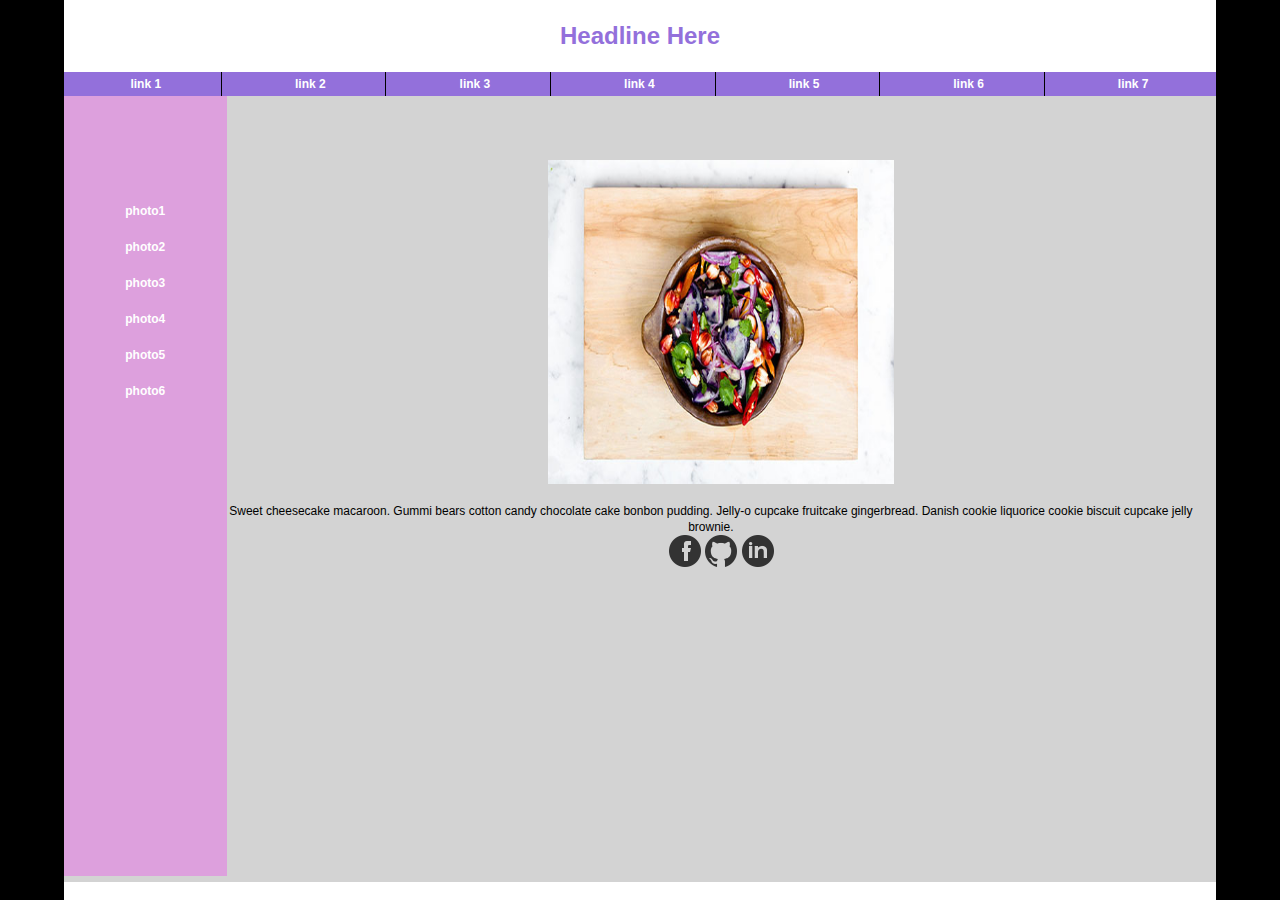
<file: index.html>
<!DOCTYPE html>
<html lang="en">

<head>
  <meta charset="UTF-8">
  <title>Mockup Assignment</title>

  <!-- Force mobile browsers to display at the size of the device -->
  <meta name="viewport" content="width=device-width, initial-scale=1">

  <!-- Link to style sheets-->
  <link rel="stylesheet" type="text/css" href="styles/meyer-reset.css">
  <link rel="stylesheet" type="text/css" href="styles/stylesheet.css">
</head>

<body>
  <article class="content-wrapper">

    <header>
      <h1>Headline Here</h1>

      <!-- Main navigation-->
      <nav class="main-nav">
        <ul>
          <li><a href="index.html">link 1</a></li>
          <li><a href="linkone.html">link 2</a></li>
          <li><a href="linktwo.html">link 3</a></li>
          <li><a href="#">link 4</a></li>
          <li><a href="#">link 5</a></li>
          <li><a href="#">link 6</a></li>
          <li><a href="#">link 7</a></li>
        </ul>
      </nav>
    </header>
    <!-- Side navigation-->
    <aside>
      <nav class="second-nav">
        <ul>
          <li><a href="images/stirfry.jpg">photo1</a></li>
          <li><a href="images/cheesecake.JPG">photo2</a></li>
          <li><a href="images/waffle.JPG">photo3</a></li>
          <li><a href="#">photo4</a></li>
          <li><a href="#">photo5</a></li>
          <li><a href="#">photo6</a></li>
        </ul>
      </nav>
    </aside>

    <!-- Center content-->
    <section>
      <img class="one" src="images/stirfry.jpg" alt="Stirfry">
      <figcaption>Sweet cheesecake macaroon. Gummi bears cotton candy chocolate cake bonbon pudding. Jelly-o cupcake fruitcake gingerbread. Danish cookie liquorice cookie biscuit cupcake jelly brownie.</figcaption>

      <!-- Footer links-->
      <footer>
        <a href="https://facebook.com" target="_blank"><img class="four" src="images/facebook.png" alt="Facebook"></a>
        <a href="https://github.com" target="_blank"> <img class="four" src="images/github.png" alt="Github"></a>
        <a href="https://linkedin.com" target="_blank"> <img class="four" src="images/linked-in.png" alt="Linkedin"></a>
      </footer>
    </section>

  </article>
</body>

</html>
</file>
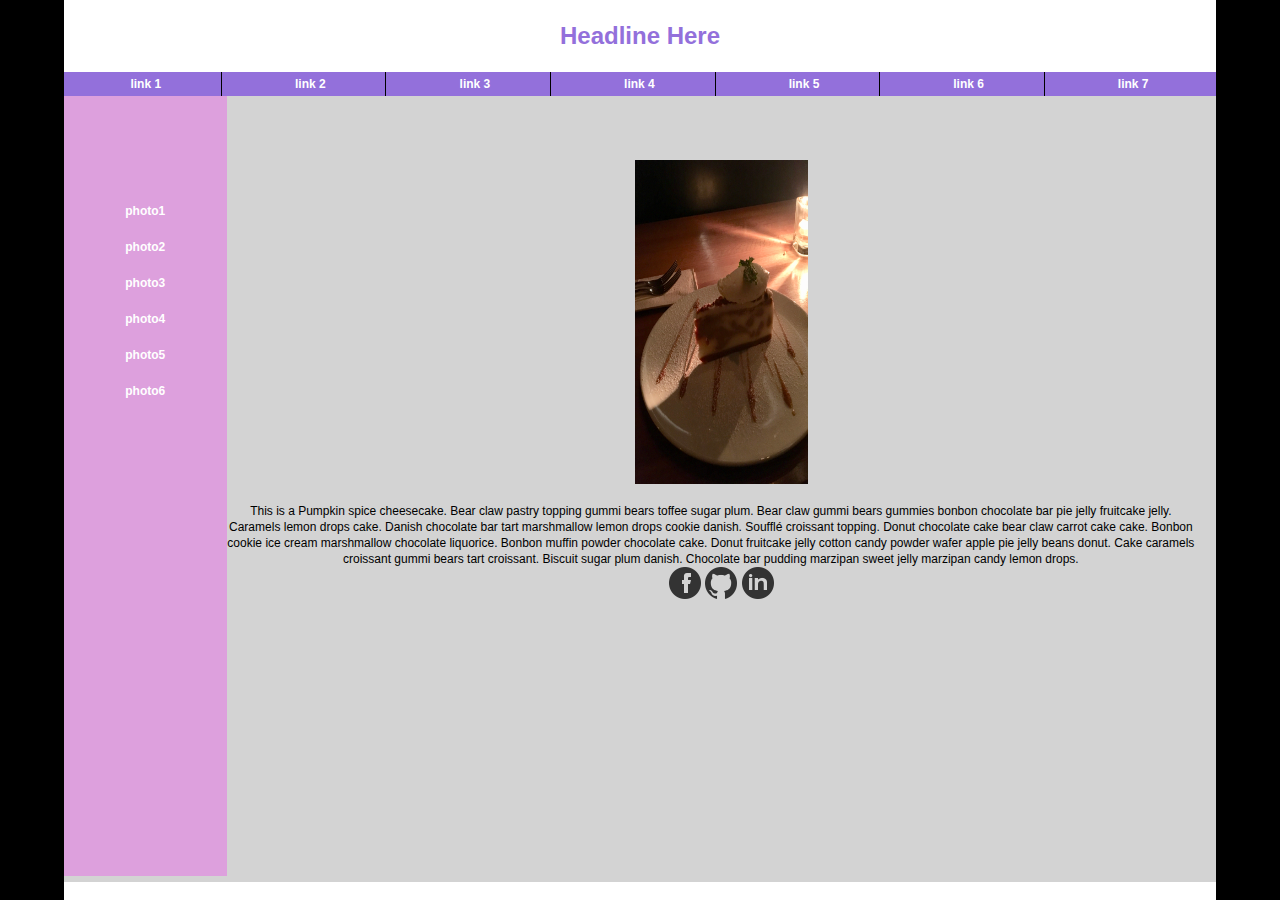
<file: linkone.html>
<!DOCTYPE html>
<html lang="en">

<head>
  <meta charset="UTF-8">
  <title>Mockup Assignment</title>

  <meta name="viewport" content="width=device-width, initial-scale=1">

  <link rel="stylesheet" type="text/css" href="styles/meyer-reset.css">
  <link rel="stylesheet" type="text/css" href="styles/stylesheet.css">
</head>

<body>
  <article class="content-wrapper">

    <header>
      <h1>Headline Here</h1>

      <nav class="main-nav">
        <ul>
          <li><a href="index.html">link 1</a></li>
          <li><a href="linkone.html">link 2</a></li>
          <li><a href="linktwo.html">link 3</a></li>
          <li><a href="#">link 4</a></li>
          <li><a href="#">link 5</a></li>
          <li><a href="#">link 6</a></li>
          <li><a href="#">link 7</a></li>
        </ul>
      </nav>
    </header>

    <aside>
      <nav class="second-nav">
        <ul>
          <li><a href="images/stirfry.jpg" target="_blank">photo1</a></li>
          <li><a href="images/cheesecake.JPG" target="_blank">photo2</a></li>
          <li><a href="images/waffle.JPG" target="_blank">photo3</a></li>
          <li><a href="#">photo4</a></li>
          <li><a href="#">photo5</a></li>
          <li><a href="#">photo6</a></li>
        </ul>
      </nav>
    </aside>

    <section>
      <img class="two" src="images/cheesecake.JPG" alt="Cheesecake">
      <figcaption>This is a Pumpkin spice cheesecake. Bear claw pastry topping gummi bears toffee sugar plum. Bear claw gummi bears gummies bonbon chocolate bar pie jelly fruitcake jelly. Caramels lemon drops cake. Danish chocolate bar tart marshmallow lemon drops cookie danish. Soufflé croissant topping. Donut chocolate cake bear claw carrot cake cake. Bonbon cookie ice cream marshmallow chocolate liquorice. Bonbon muffin powder chocolate cake. Donut fruitcake jelly cotton candy powder wafer apple pie jelly beans donut. Cake caramels croissant gummi bears tart croissant. Biscuit sugar plum danish. Chocolate bar pudding marzipan sweet jelly marzipan candy lemon drops.</figcaption>

      <footer>
        <a href="https://facebook.com" target="_blank"><img class="four" src="images/facebook.png" alt="Facebook"></a>
        <a href="https://github.com" target="_blank"> <img class="four" src="images/github.png" alt="Github"></a>
        <a href="https://linkedin.com" target="_blank"> <img class="four" src="images/linked-in.png" alt="Linkedin"></a>
      </footer>
    </section>

  </article>
</body>

</html>
</file>
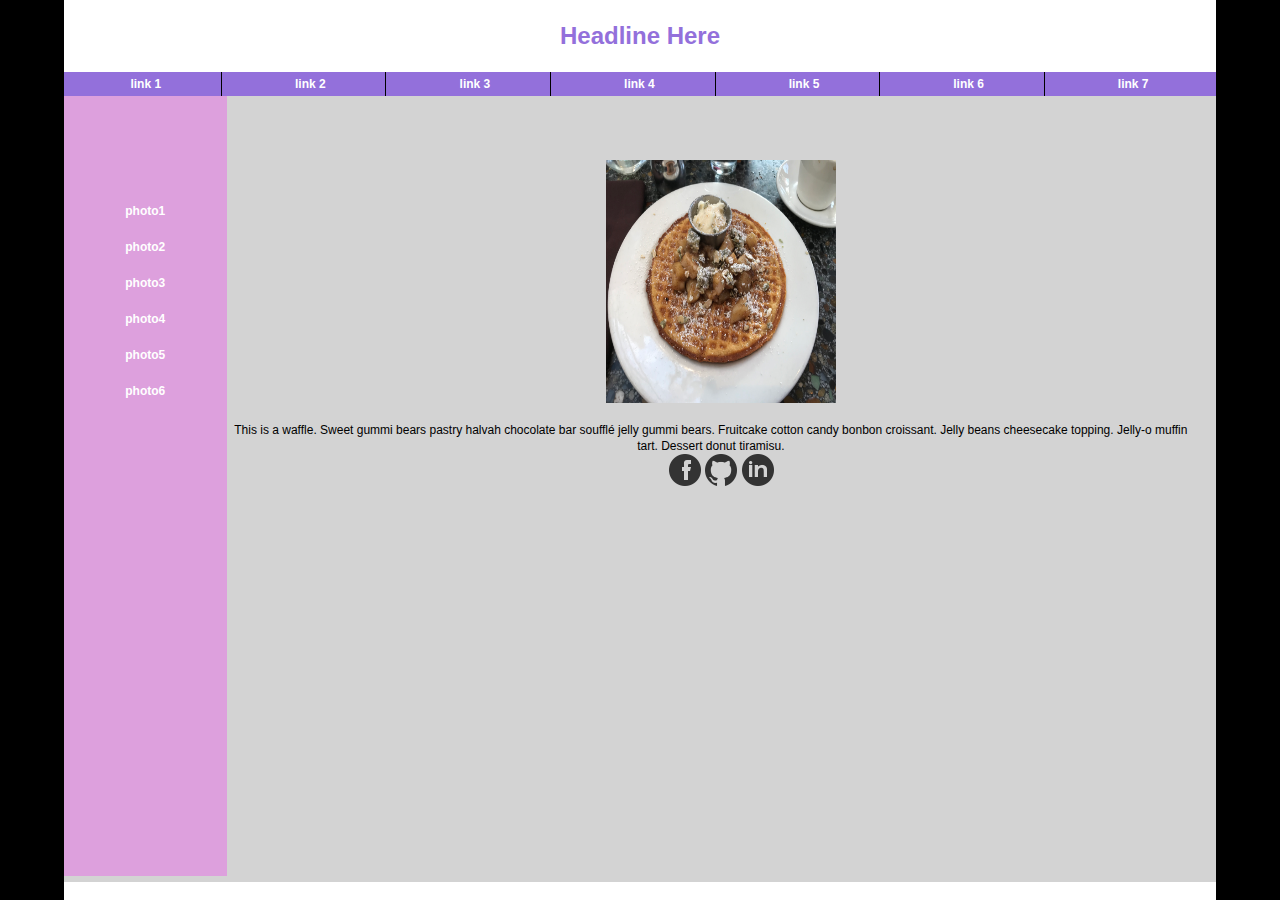
<file: linktwo.html>
<!DOCTYPE html>
<html lang="en">

<head>
  <meta charset="UTF-8">
  <title>Mockup Assignment</title>

  <meta name="viewport" content="width=device-width, initial-scale=1">

  <link rel="stylesheet" type="text/css" href="styles/meyer-reset.css">
  <link rel="stylesheet" type="text/css" href="styles/stylesheet.css">
</head>

<body>
  <article class="content-wrapper">

    <header>
      <h1>Headline Here</h1>

      <nav class="main-nav">
        <ul>
          <li><a href="index.html">link 1</a></li>
          <li><a href="linkone.html">link 2</a></li>
          <li><a href="linktwo.html">link 3</a></li>
          <li><a href="#">link 4</a></li>
          <li><a href="#">link 5</a></li>
          <li><a href="#">link 6</a></li>
          <li><a href="#">link 7</a></li>
        </ul>
      </nav>
    </header>

    <aside>
      <nav class="second-nav">
        <ul>
          <li><a href="images/stirfry.jpg">photo1</a></li>
          <li><a href="images/cheesecake.JPG">photo2</a></li>
          <li><a href="images/waffle.JPG">photo3</a></li>
          <li><a href="#">photo4</a></li>
          <li><a href="#">photo5</a></li>
          <li><a href="#">photo6</a></li>
        </ul>
      </nav>
    </aside>

    <section>
      <img class="three" src="images/waffle.JPG" alt="Waffles">
      <figcaption>This is a waffle. Sweet gummi bears pastry halvah chocolate bar soufflé jelly gummi bears. Fruitcake cotton candy bonbon croissant. Jelly beans cheesecake topping. Jelly-o muffin tart. Dessert donut tiramisu. </figcaption>

      <footer>
        <a href="https://facebook.com" target="_blank"><img class="four" src="images/facebook.png" alt="Facebook"></a>
        <a href="https://github.com" target="_blank"> <img class="four" src="images/github.png" alt="Github"></a>
        <a href="https://linkedin.com" target="_blank"> <img class="four" src="images/linked-in.png" alt="Linkedin"></a>
      </footer>
    </section>

  </article>
</body>

</html>
</file>
<file: styles/stylesheet.css>
/* Float is used to place content */

/* Entire page: Set widths, and set global font family */

body {
  padding-left: 5%;
  padding-right: 5%;
  height: 100%;
  background-color: black;
}

.content-wrapper {
  margin: 0;
  padding: 0;
  font-family: "Arial", Arial, serif;
  position: absolute;
  height: 100%;
  width: 90%;
  text-align: center;
  background-color: white;
}

/* Header: Change text size, color, and padding */

h1 {
  color: mediumpurple;
  font-size: 24px;

  padding-top: 1.5rem;
  padding-bottom: 1.5rem;
}

/* Main Nagigation: Float, make navbar the entire width of the page, set font style and background color */

.main-nav {
  float: left;
  width: 100%;
  margin: auto;
  font-size: 12px;
  font-weight: bold;
  background-color: mediumpurple;
}

/* Place links in the center, equidistant throughout the bar */

.main-nav ul {
  display: flex;
  justify-content: space-around;
}

/* Add borders, and padding to the elements in the list */

.main-nav li {
  border-right: black solid 0.05px;
  width: 12%;
  padding: 6px;
}

/* Style links */

.main-nav a {
  /*    display: block;*/
  color: white;
  text-decoration: none;
}

/* Eliminate black line after the last link */

.main-nav li:last-child {
  border-right: mediumpurple solid 0.05px;
}

/* Clear float */

aside ul {
  clear: both;
}

/* Aside: Add float, background color, padding, and text style */

aside {
  float: left;
  background-color: plum;

  padding-left: 4.45%;
  padding-right: 4.45%;
  height: 86.7%;
}

/* Side navigation */

.second-nav ul {
  margin-top: 6em;
  margin-bottom: 8em;
}

.second-nav li {
  padding: 10px;
}

.second-nav a {
  display: inline;
  font-size: 12px;
  font-weight: bold;
  color: white;
  text-decoration: none;
}

/* Figure: Add background, center the content, change the background color */

section {
  margin: auto;

  background-color: lightgrey;

  width: 100%;
  height: 90%;
}

figcaption {
  background-color: lightgrey;
  margin: auto;
  width: 95%;

  padding-left: 1rem;
  line-height: 1rem;

  text-align: center;

  font-size: 12px;
}

/* Image styles */

.one {
  height: 40%;
  width: 30%;
  padding: 4rem 1rem 1rem 1rem;
}

/* Resize image */

@media screen and (max-width: 718px) {
  .one {
    width: 50%;
  }
}

.two {
  clear: both;
  padding: 4rem 1rem 1rem 1rem;
  height: 40%;
  width: 15%;
}

@media screen and (max-width: 640px) {
  .two {
    width: 50%;
  }
}

.three {
  height: 30%;
  width: 20%;
  padding: 4rem 1rem 1rem 1rem;
}

@media screen and (max-width: 764px) {
  .three {
    width: 40%;
  }
}

.four {
  height: 2rem;
  width: 2rem;
}

footer {
  width: 100%;
}
</file>
